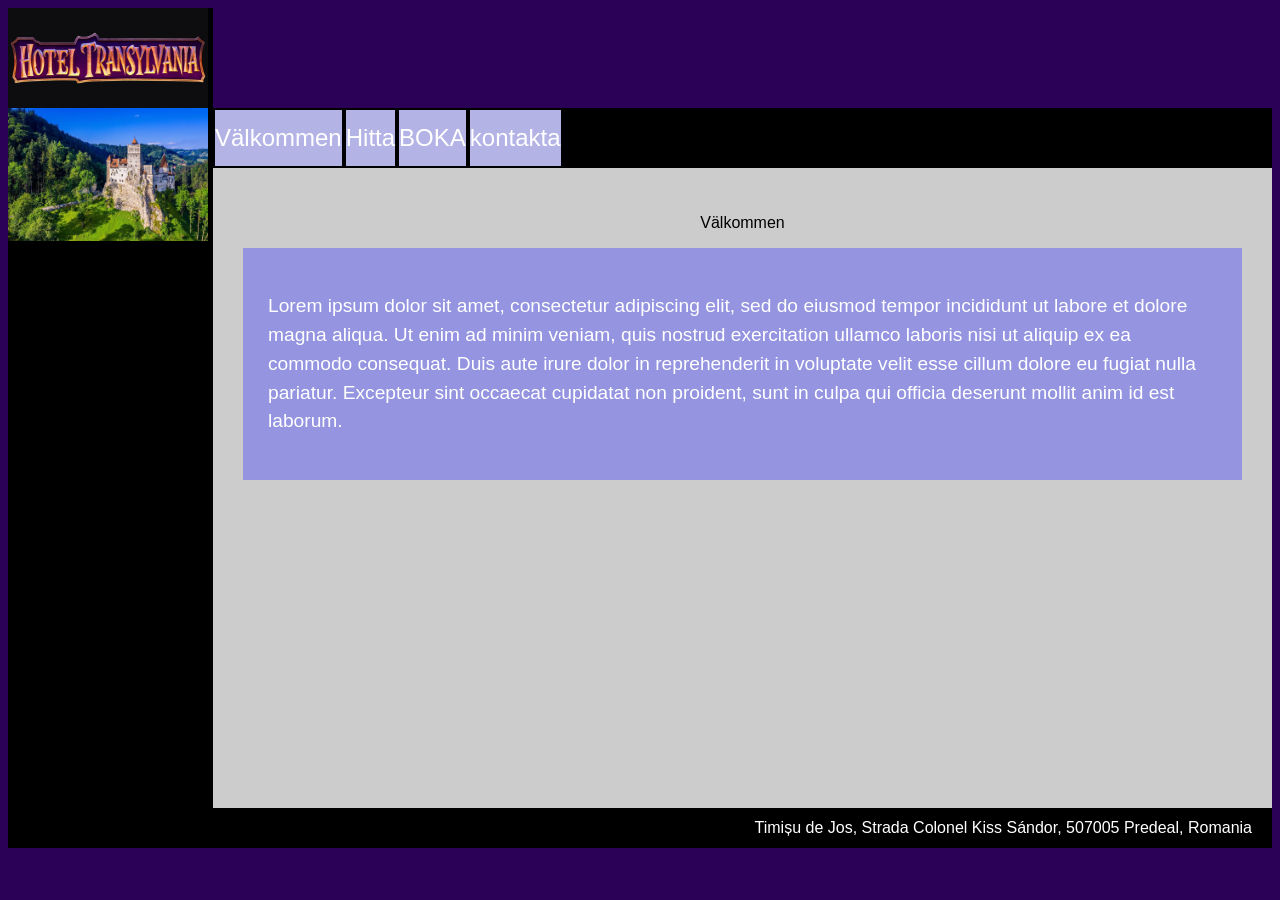
<file: index.html>
<!DOCTYPE html>
<html lang="sv">
<head>
    <meta charset="UTF-8">
    <meta name="viewport" content="width=device-width, initial-scale=1.0">
    <title>Hotel Transylvania</title>
    <link rel="stylesheet" href="style.css">
</head>
<body>

    <div class="main">
        
        <header>
            <div class="logo-box">
             <img src="Hotel_Transylvania_Logo_2021.webp" alt="hotel transylvania titel">  
            </div>
            <div class="title_box">
            </div>
        </header>

        <div class="theater">
            
            <aside class="left_side">
                <img src="Castle_on_mountain.jpg" alt="Castle on mountain">
                <nav>
                 
                    
                </nav>
            </aside>

            <main class="background">
                <div class="top_buttons">
                    <a href="index.html" class="buttons">Välkommen</a>
                    <a href="hitta.html" class="buttons">Hitta</a>
                    <a class="buttons">BOKA</a>
                    <a class="buttons">kontakta</a>
                </div>
                
                <article class="info">
                    <p>Välkommen</p>
                    <div class="lorem-box">
                        <p>Lorem ipsum dolor sit amet, consectetur adipiscing elit, sed do eiusmod tempor incididunt ut labore et dolore magna aliqua. Ut enim ad minim veniam, quis nostrud exercitation ullamco laboris nisi ut aliquip ex ea commodo consequat. Duis aute irure dolor in reprehenderit in voluptate velit esse cillum dolore eu fugiat nulla pariatur. Excepteur sint occaecat cupidatat non proident, sunt in culpa qui officia deserunt mollit anim id est laborum.</p>
                    </div>
                </article>
            </main>

        </div>

        <footer class="footer">
            <p>Timișu de Jos, Strada Colonel Kiss Sándor, 507005 Predeal, Romania</p>
        </footer>

    </div>

</body>
</html>
</file>
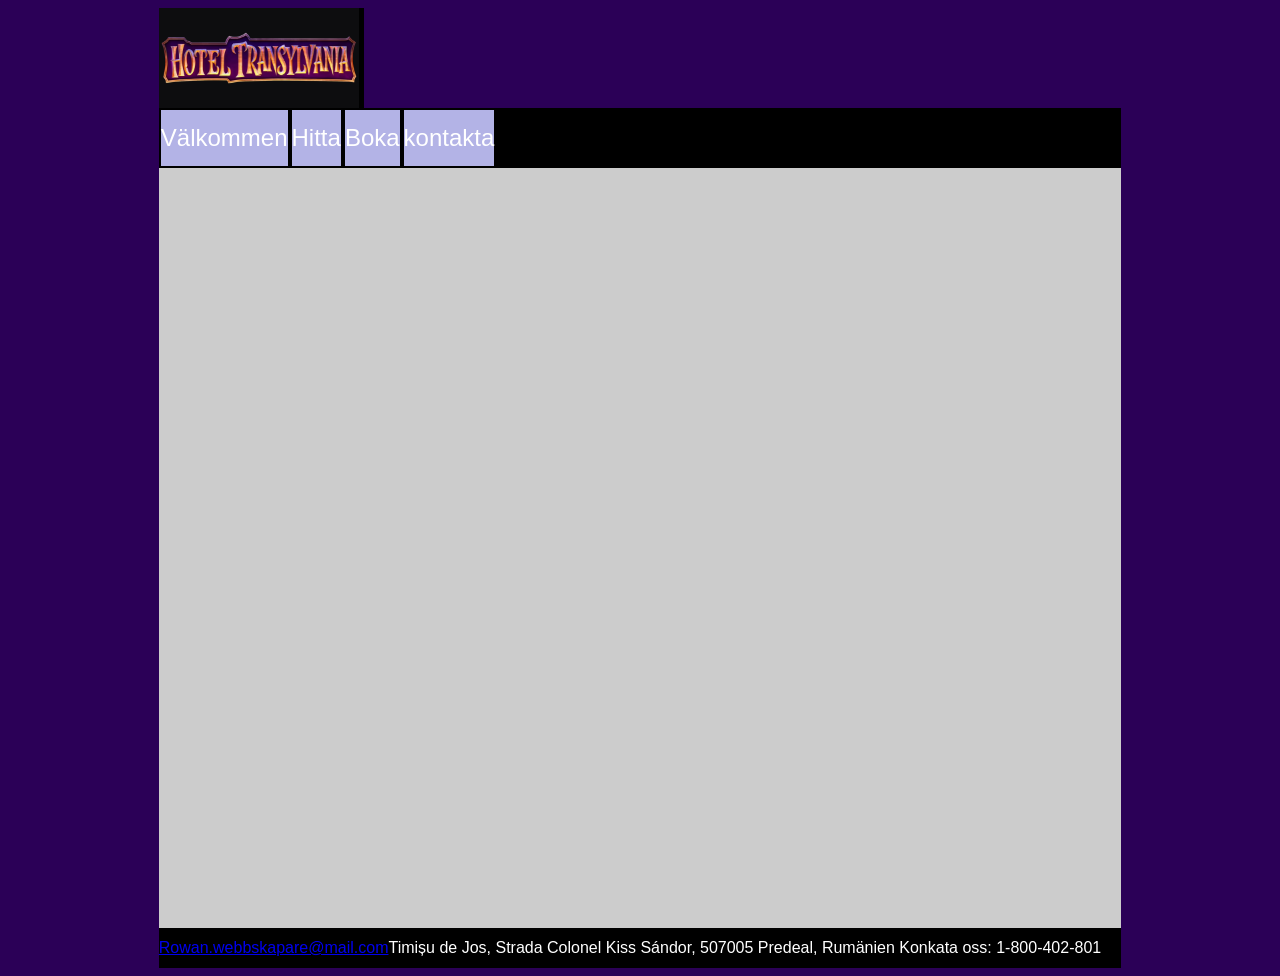
<file: hitta.html>
<!DOCTYPE html>
<html lang="sv">
<head>
    <meta charset="UTF-8">
    <meta name="viewport" content="width=device-width, initial-scale=1.0">
    <title>Hitta Oss Hotel Transylvania</title>
    <link rel="stylesheet" href="style.css"> 
</head>
<body>

    <div class="main">
        
        <header>
            <div class="logo-box">
                <img src="Hotel_Transylvania_Logo_2021.webp" alt="hotel transylvania titel">  
            </div>
        </header>

        <div class="top_buttons">
            <a href="index.html" class="buttons">Välkommen</a>
            <a href="hitta.html" class="buttons">Hitta</a>
            <a class="buttons">Boka </a>
            <a class="buttons">kontakta </a>
        </div>

        <main class="hitta_background">
            
                <iframe src="https://www.google.com/maps/embed?pb=!1m18!1m12!1m3!1d2910.2743574158285!2d25.64340406589489!3d45.59613545147309!2m3!1f0!2f0!3f0!3m2!1i1024!2i768!4f13.1!3m3!1m2!1s0x40b35d34a9c9dff7%3A0xa893b43e2a77f614!2sEzio%20House%20Casa%20Ezio!5e0!3m2!1ssv!2sse!4v1779699718396!5m2!1ssv!2sse" width="600" height="450" style="border:0;" allowfullscreen="" loading="lazy" referrerpolicy="no-referrer-when-downgrade"></iframe>
                 
        </main>

        <footer class="footer">
            <a href="mailto:testadress@il.com">Rowan.webbskapare@mail.com</a>
            <p>Timișu de Jos, Strada Colonel Kiss Sándor, 507005 Predeal, Rumänien Konkata oss: 1-800-402-801</p>
        </footer>

    </div>

</body>
</html>
</file>
<file: style.css>
body {
    background-color: #2b0057; 
    color: #fff;
    font-family: Arial, sans-serif;
    display: flex;
    justify-content: center;
    align-items: center;
    
}

.logo-box {
    background-color: #0d0d0f; 
    width: 200px; 
    height: 100px;
    display: flex;
    justify-content: right;
    align-items: center;
    border-right: 5px solid black;
    flex-shrink: 0; 
}


.logo-box img {
    display: flex;
    max-width: 100%;
    max-height: 100%;
    object-fit: contain;
    
}


.theater {
    display: flex; 
}

.left_side {
    background-color: #000; 
    width: 200px; 
    display: flex;
    flex-direction: column;
    border-right: 5px solid black;
}

.background {
    background-color: #ccc; 
    flex-grow: 1;
    display: flex;
    flex-direction: column;
    height: 700px;;
}

.top_buttons {
    height: 60px;
    display: flex;
    background-color: #000;
}

.info {
    padding: 30px;
    text-align: center;
    color: #000; 
}

.lorem-box {
    background-color: #9494e0; 
    color: #fff; 
    padding: 25px;
    text-align: left;
    font-size: 1.2rem;
    line-height: 1.5;
}


.buttons {
    background-color: #b3b3e6; 
    color: #fff;
    text-decoration: none;
    display: flex;
    justify-content: center;
    align-items: center;
    font-size: 1.5rem;
    border: 2px solid #000;
    
}

.fake_buttons {
    background-color: #b3b3e6; 
    color: #fff;
    display: flex;
    justify-content: center;
    align-items: center;
    font-size: 1.5rem;
    border: 2px solid #000;
    
  
}
.footer {
    background-color: #000; 
    color: #fff;
    height: 40px;
    display: flex;
    justify-content: flex-end;
    align-items: center;
    padding-right: 20px;
}

.hitta_background {
    background-color: #ccc; 
    flex-grow: 1;
    display: flex;
    flex-direction: column;
    height: 700px;
    justify-content: center;
    align-items: center;
    padding: 30px 0;
    width: 100%;;
}
</file>
